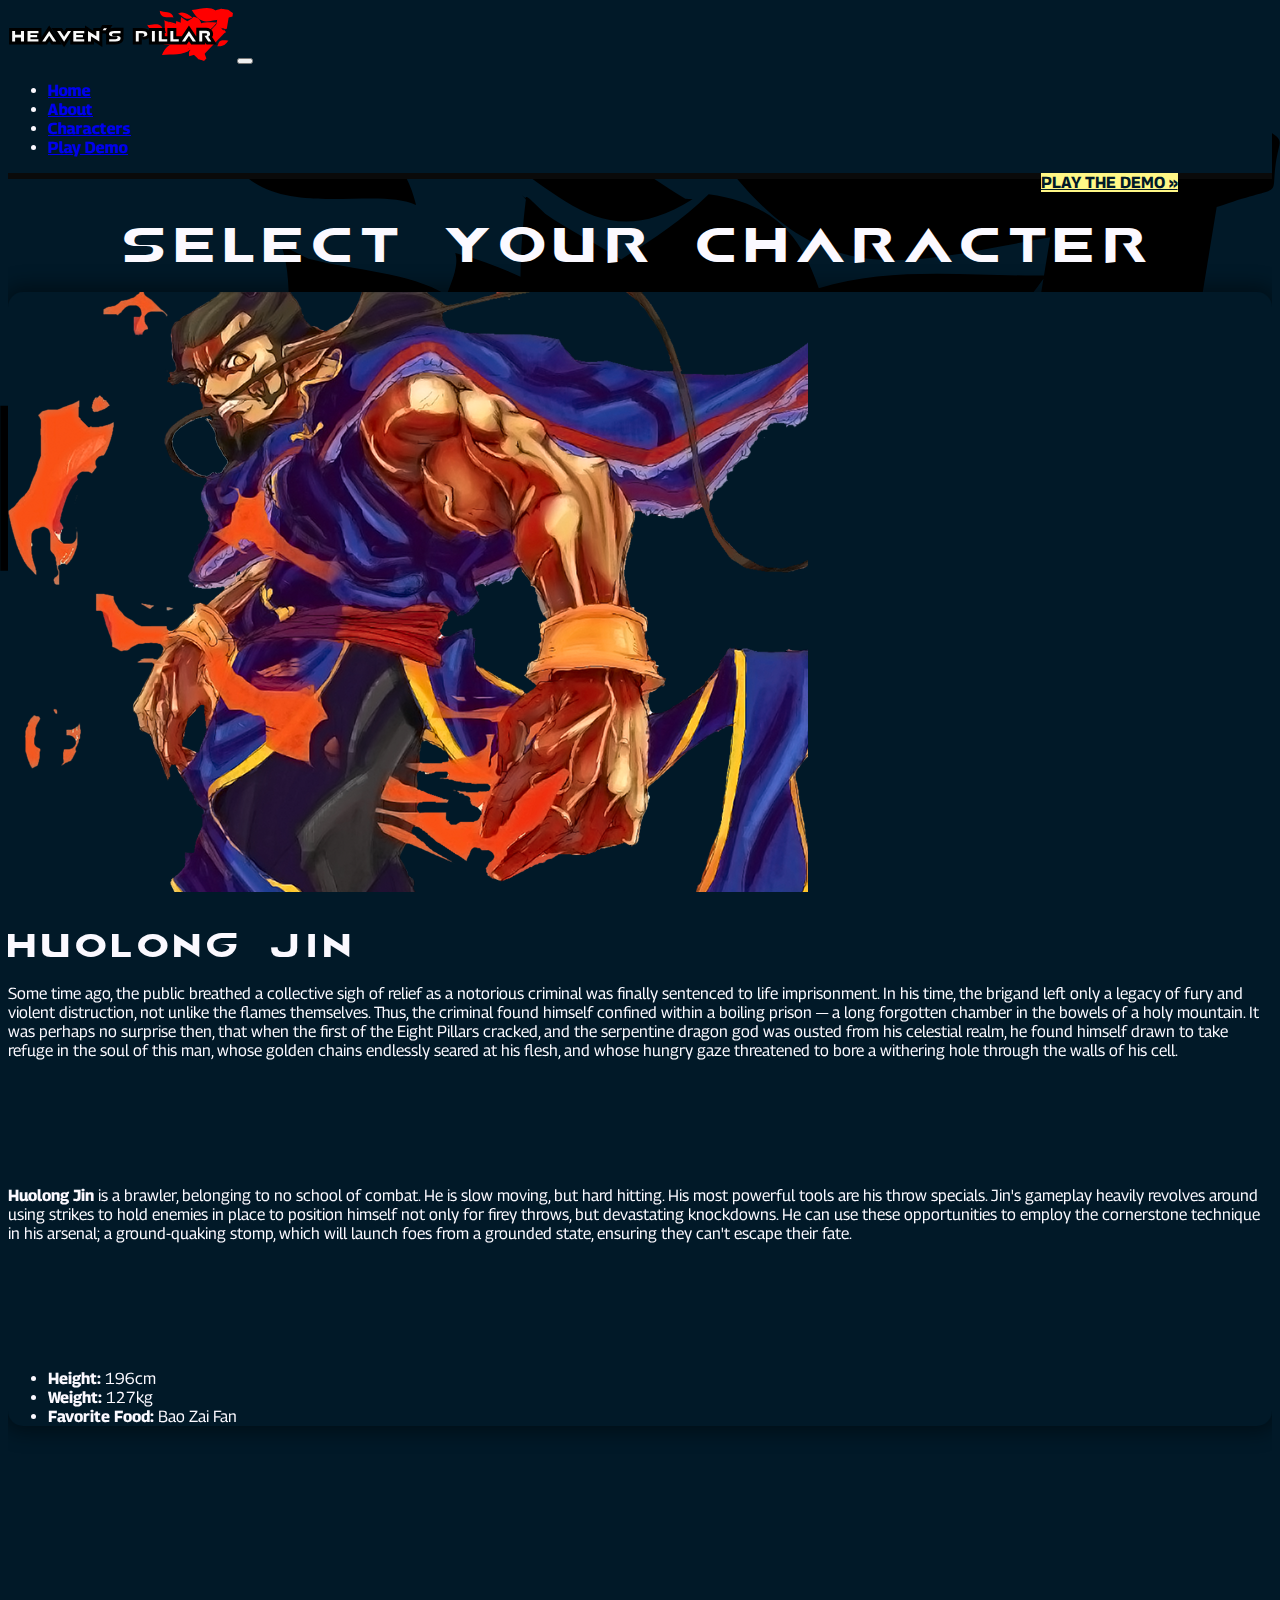
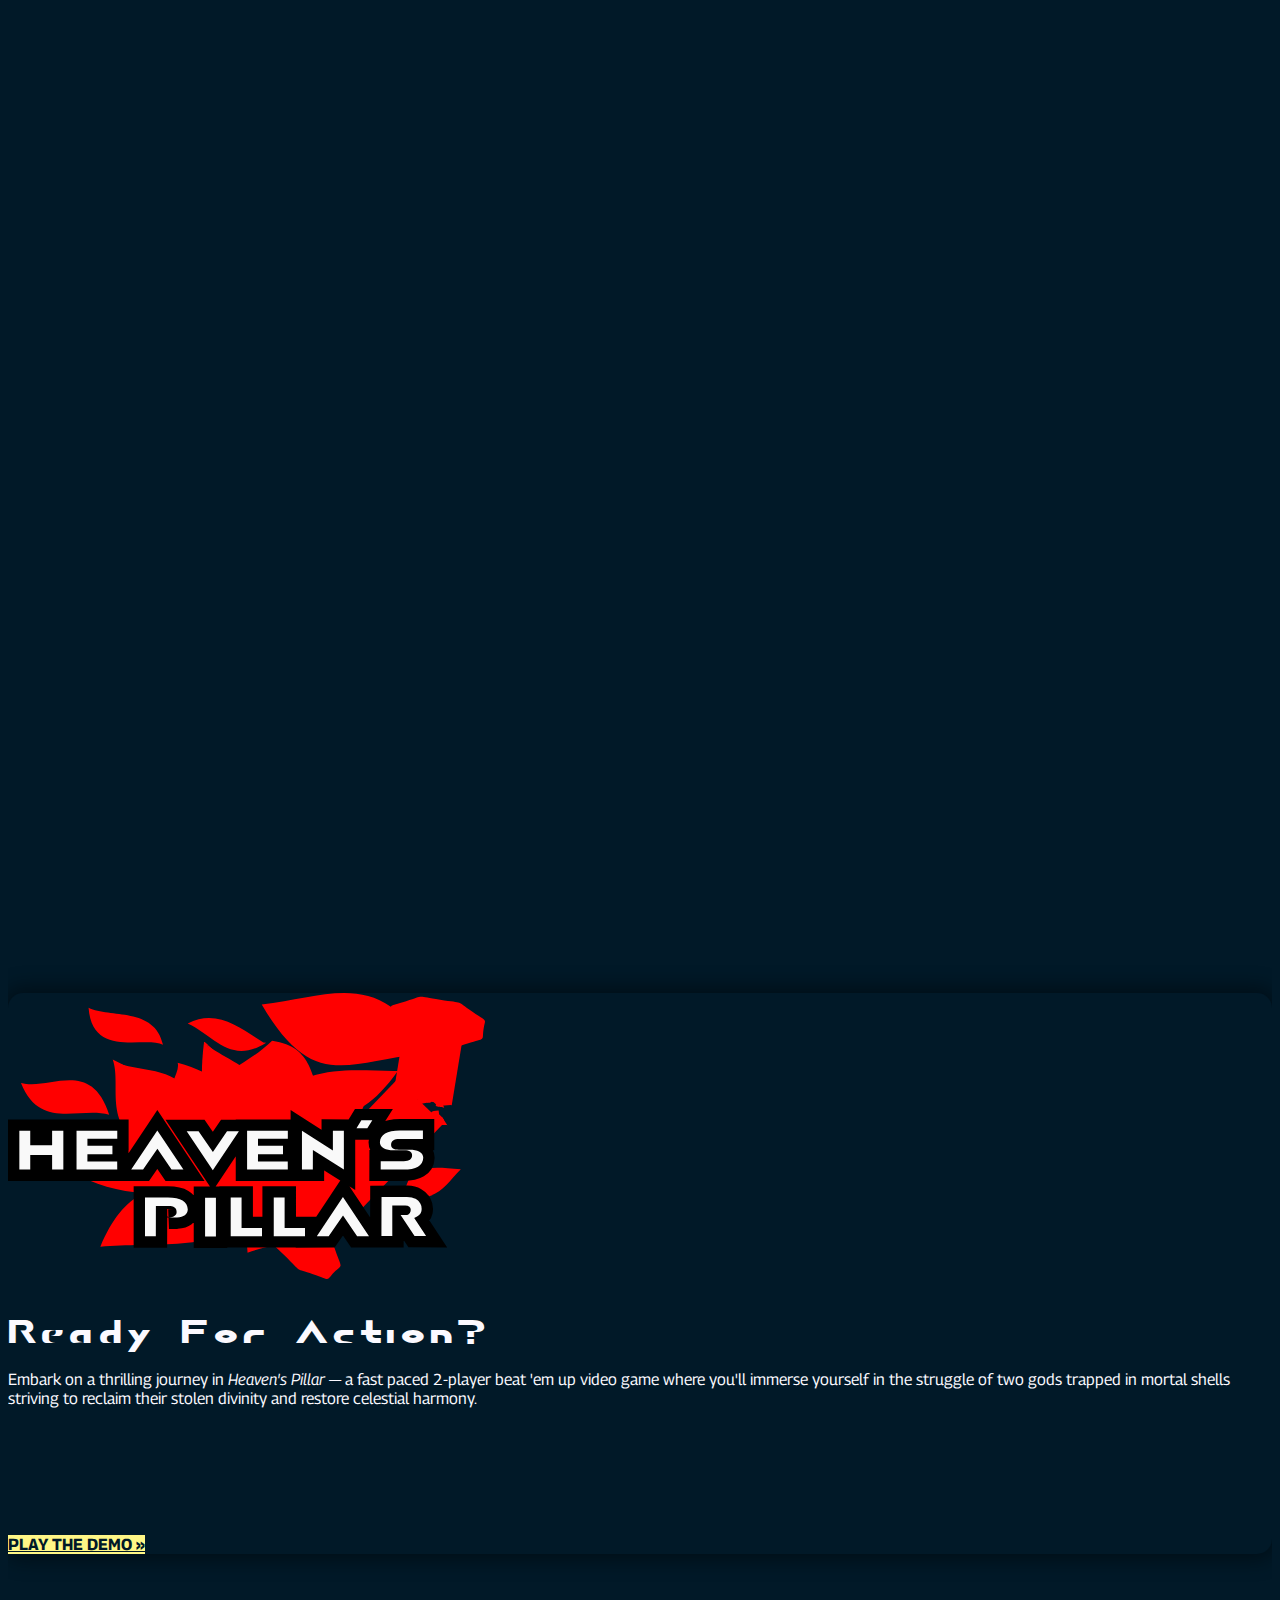
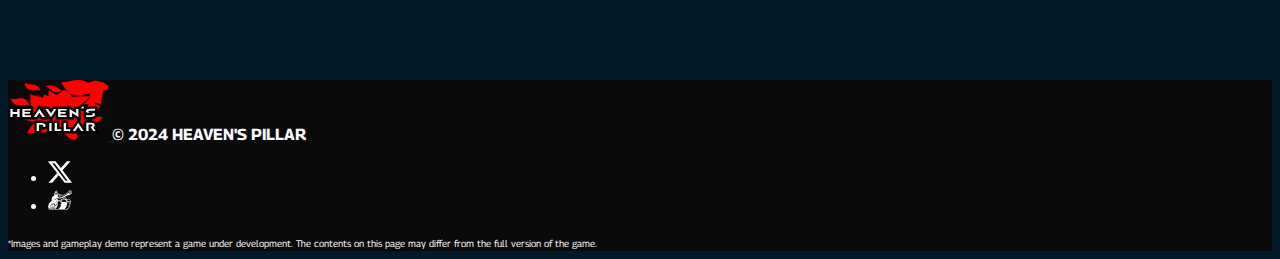
<file: characters.html>
<!doctype html>
<html lang="en">

<head>
    <meta charset="utf-8">
    <meta name="viewport" content="width=device-width, initial-scale=1">
    <meta name="description" content="Learn about the unique traits and abilities of Heaven's Pillar's two playable characters. Dive deeper into their stories and gameplay mechanics here.">
    <title>CHARACTERS · HEAVEN'S PILLAR</title>
    <link rel="apple-touch-icon" sizes="180x180" href="/apple-touch-icon.png">
    <link rel="icon" type="image/png" sizes="48x48" href="/favicon-48x48.png">
    <link rel="icon" type="image/png" sizes="32x32" href="/favicon-32x32.png">
    <link rel="icon" type="image/png" sizes="16x16" href="/favicon-16x16.png">
    <link rel="icon" type="image/x-icon" href="/favicon.ico">
    <link rel="manifest" href="/site.webmanifest">
    <link rel="mask-icon" href="/safari-pinned-tab.svg" color="#5bbad5">
    <meta name="msapplication-TileColor" content="#da532c">
    <meta name="theme-color" content="#ffffff">
    <!-- Bootstrap core CSS -->
    <link href="https://cdn.jsdelivr.net/npm/bootstrap@5.3.2/dist/css/bootstrap.min.css" rel="stylesheet" integrity="sha384-T3c6CoIi6uLrA9TneNEoa7RxnatzjcDSCmG1MXxSR1GAsXEV/Dwwykc2MPK8M2HN" crossorigin="anonymous">
    <link href="https://unpkg.com/aos@2.3.1/dist/aos.css" rel="stylesheet">
    <!-- Site CSS -->
    <link href="./files/css/main.css" rel="stylesheet">
</head>

<body>
  <nav class="navbar navbar-expand-lg navbar-dark blue sticky-top">
    <div class="container-fluid container">
      <a class="navbar-brand" href="/"><img src="./files/images/logo-horz.svg" alt="heavens pillar game" width="225" height="auto" class="agp"></a>
      <button class="navbar-toggler" type="button" data-bs-toggle="collapse" data-bs-target="#navbarText" aria-controls="navbarText" aria-expanded="false" aria-label="Toggle navigation">
        <span class="navbar-toggler-icon"></span>
      </button>
      <div class="collapse navbar-collapse" id="navbarText">
        <ul class="navbar-nav me-5 mb-2 mb-lg-0">
          <li class="nav-item mx-3">
            <a class="nav-link bold" href="/">Home</a>
          </li>
          <li class="nav-item mx-3">
            <a class="nav-link bold" href="/#abt">About</a>
          </li>
          <li class="nav-item mx-3">
            <a class="nav-link bold" href="/characters">Characters</a>
          </li>
          <li class="nav-item mx-3 d-lg-none">
            <a class="nav-link bold" href="/play">Play Demo</a>
          </li>
        </ul>
        <span class="top-btn d-none d-lg-block">
            <a class="btn btn-yellow btn-lg bold" href="/play">PLAY THE DEMO&nbsp;&#187;</a>
          </span>
      </div>
    </div>
  </nav>
    <main>
        <section class="py-5">
          <h1 class="mb-5 mt-5 text-center p-4">SELECT YOUR CHARACTER</h1>
            <div class="container px-5">
                <div class="row d-flex justify-content-between">
                    <div class="col-12 col-md-5 p-0 blue border-rounded mb-5 shd" data-aos="fade-right">
                    <img src="./files/images/jin-portrait.png" alt="character art of jin, a playable character in heaven's pillar">
                    <div class="p-5 pt-3">
                    <h2 class="mt-5">HUOLONG JIN</h2>
                    <p>Some time ago, the public breathed a collective sigh of relief as a notorious criminal was finally sentenced to life imprisonment. In his time, the brigand left only a legacy of fury and violent distruction, not unlike the flames themselves. Thus, the criminal found himself confined within a boiling prison&nbsp;&mdash; a long forgotten chamber in the bowels of a holy mountain. It was perhaps no surprise then, that when the first of the Eight Pillars cracked, and the serpentine dragon god was ousted from his celestial realm, he found himself drawn to take refuge in the soul of this man, whose golden chains endlessly seared at his flesh, and whose hungry gaze threatened to bore a withering hole through the walls of his cell.</p>
                    <p><strong>Huolong Jin</strong> is a brawler, belonging to no school of combat. He is slow moving, but hard hitting. His most powerful tools are his throw specials. Jin's gameplay heavily revolves around using strikes to hold enemies in place to position himself not only for firey throws, but devastating knockdowns. He can use these opportunities to employ the cornerstone technique in his arsenal; a ground-quaking stomp, which will launch foes from a grounded state, ensuring they can't escape their fate.</p>
                    <ul>
                    <li><strong>Height:</strong> 196cm</li>
                    <li><strong>Weight:</strong> 127kg</li>
                    <li><strong>Favorite Food:</strong> Bao Zai Fan</li>
                    </ul>
                </div>
                </div>
                    <div class="col-12 col-md-5 p-0 blue border-rounded mb-5 shd" data-aos="fade-left">
                    <img src="./files/images/lin-portrait.png" alt="character art of lin, a playable character in heaven's pillar">
                    <div class="p-5 pt-3">
                    <h2 class="mt-5">MEIHUA LIN</h2>
                    <p>At the secluded peak of a holy mountain, lies a hidden monastery where dozens of devotees tirelessly cultivate their bodies and spirits to perfection. One lonely monk however, who despite her tremendous effort, was unable to command herself with the same precision as her peers. She instead redoubled her efforts into meditation, seeking enlightenment. It was by coincidence, or perhaps fate, that the young woman was meditating in the the mountain's waterfall basin when the first of the Eight Pillars began to split&nbsp;&mdash; sending the fair goddess of creation and guardian of humanity plummeting from her heavenly palace. Magnetized to the woman's abundance of spirit, the goddess took shelter in the gentle soul of the monk.</p>
                    <p><strong>Meihua Lin</strong> is a practicioner of a mysterious and eclectic art known as the <em>Blossoming Fist</em>. The school blends gentle and passive stopping techniques with harsh "sure-killing" arts, creating a dichotomy fitting of it's floral namesake. Lin's gameplay centers primarily using her walk speed to close in for a flurry of low-damage, but rapid strikes that lead her into an easily executed "tieshankao" that sends enemies sky-high. Lin then transitions to powerful and intricate juggle sequences to finish her foes.</p>
                    <ul>
                      <li><strong>Height:</strong> 167cm</li>
                      <li><strong>Weight:</strong> 58kg</li>
                      <li><strong>Favorite Food:</strong> Yang Zhi Gan Lu</li>
                      </ul>
                </div>
                </div>
                </div>
            </div>
        </section>
        <section>
          <div class="container">
          <div class="row blue border-rounded mb-5 shd">
            <div class="col-12 col-sm-4 p-0">
                <img src="./files/images/logo-color.svg" class="border-rounded pt-5 px-3 mb-5" alt="heavens pillar game" class="agp">
            </div>
            <div class="col-12 col-sm-8 px-5">
            <h2 class="mt-5">Ready For Action?</h2>
            <p class="lead mb-4">Embark on a thrilling journey in <em>Heaven's Pillar</em>&nbsp;&mdash; a fast paced 2-player beat&nbsp;'em&nbsp;up video game where you'll immerse yourself in the struggle of two gods trapped in mortal shells striving to reclaim their stolen divinity and restore celestial harmony.</p>
            <p class="mb-4"><a class="btn btn-yellow btn-lg bold" href="/play">PLAY THE DEMO&nbsp;&#187;</a></p>
        </div>
        </div>
      </div>
        </section>
    </main>
    <footer class="d-flex flex-wrap py-3 mt-4 black">
      <div class="container">
          <div class="row justify-content-between align-items-center mb-4">
    <div class="col-12 col-md-10 d-flex">
      <a href="index.html" class="mb-3 me-3 mb-md-0 text-white bold text-decoration-none lh-1">
        <img src="./files/images/logo-color.svg" width="100" height="auto" alt="heavens pillar demo" class="agp"/>
      </a>
      <span class="mt-3 mb-md-0 text-white bold">© 2024 HEAVEN'S PILLAR</span>
    </div>
    <ul class="nav col-12 col-md-2 justify-content-center d-flex">
      <li class="ms-4"><a class="text-white bold" href="https://twitter.com/heavenpillardev"><img src="./files/images/x-social-media-white-icon.svg" width="24" height="24"/></a></li>
      <li class="ms-4"><a class="text-white bold" href="https://www.newgrounds.com/portal/view/926458"><img src="./files/images/ng-white-icon.svg" width="24" height="24"/></a></li>
    </ul>
  </div>
  <div class="row justify-content-center align-items-center">
  <small class="text-white text-center">*Images and gameplay demo represent a game under development. The contents on this page may differ from the full version of the game.</small>
  </div>
  </div>
  </footer>
    <script src="https://cdn.jsdelivr.net/npm/bootstrap@5.3.2/dist/js/bootstrap.bundle.min.js" integrity="sha384-C6RzsynM9kWDrMNeT87bh95OGNyZPhcTNXj1NW7RuBCsyN/o0jlpcV8Qyq46cDfL" crossorigin="anonymous"></script>
    <script src="https://unpkg.com/aos@2.3.1/dist/aos.js"></script>
    <script>
        AOS.init();
      </script>
</body>

</html>
</file>
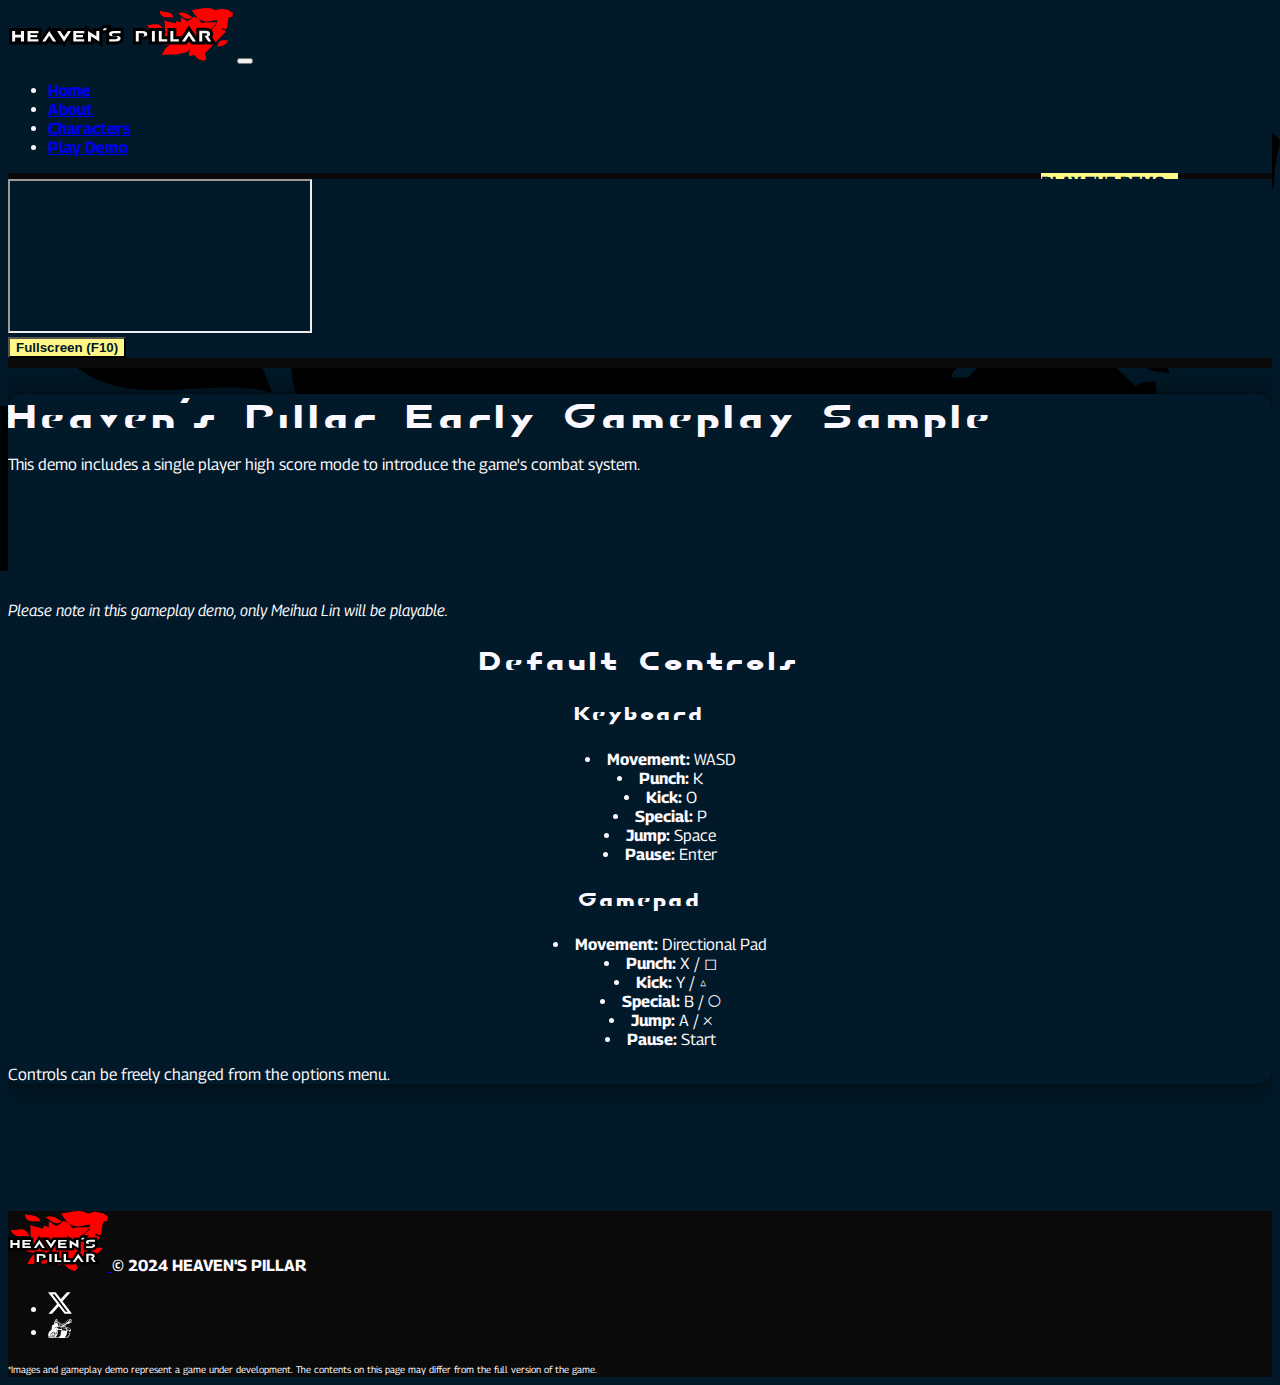
<file: play.html>
<!doctype html>
<html lang="en">

<head>
    <meta charset="utf-8">
    <meta name="viewport" content="width=device-width, initial-scale=1">
    <meta name="description" content="Try out the Heaven's Pillar demo directly in your browser. Start playing now">
    <title>PLAY THE DEMO · HEAVEN'S PILLAR</title>
    <link rel="apple-touch-icon" sizes="180x180" href="/apple-touch-icon.png">
    <link rel="icon" type="image/png" sizes="48x48" href="/favicon-48x48.png">
    <link rel="icon" type="image/png" sizes="32x32" href="/favicon-32x32.png">
    <link rel="icon" type="image/png" sizes="16x16" href="/favicon-16x16.png">
    <link rel="icon" type="image/x-icon" href="/favicon.ico">
    <link rel="manifest" href="/site.webmanifest">
    <link rel="mask-icon" href="/safari-pinned-tab.svg" color="#5bbad5">
    <meta name="msapplication-TileColor" content="#da532c">
    <meta name="theme-color" content="#ffffff">
    <!-- Bootstrap core CSS -->
    <link href="https://cdn.jsdelivr.net/npm/bootstrap@5.3.2/dist/css/bootstrap.min.css" rel="stylesheet" integrity="sha384-T3c6CoIi6uLrA9TneNEoa7RxnatzjcDSCmG1MXxSR1GAsXEV/Dwwykc2MPK8M2HN" crossorigin="anonymous">
    <link href="https://unpkg.com/aos@2.3.1/dist/aos.css" rel="stylesheet">
    <!-- Site CSS -->
    <link href="./files/css/main.css" rel="stylesheet">
</head>

<body>
    <nav class="navbar navbar-expand-lg navbar-dark blue sticky-top">
        <div class="container-fluid container">
          <a class="navbar-brand" href="/"><img src="./files/images/logo-horz.svg" alt="heavens pillar game" width="225" height="auto" class="agp"></a>
          <button class="navbar-toggler" type="button" data-bs-toggle="collapse" data-bs-target="#navbarText" aria-controls="navbarText" aria-expanded="false" aria-label="Toggle navigation">
            <span class="navbar-toggler-icon"></span>
          </button>
          <div class="collapse navbar-collapse" id="navbarText">
            <ul class="navbar-nav me-5 mb-2 mb-lg-0">
              <li class="nav-item mx-3">
                <a class="nav-link bold" href="/">Home</a>
              </li>
              <li class="nav-item mx-3">
                <a class="nav-link bold" href="/#abt">About</a>
              </li>
              <li class="nav-item mx-3">
                <a class="nav-link bold" href="/characters">Characters</a>
              </li>
              <li class="nav-item mx-3 d-lg-none">
                <a class="nav-link bold" href="/play">Play Demo</a>
              </li>
            </ul>
            <span class="top-btn d-none d-lg-block">
                <a class="btn btn-yellow btn-lg bold" href="/play">PLAY THE DEMO&nbsp;&#187;</a>
              </span>
          </div>
        </div>
      </nav>
    <main>
        <!--HERO-->
        <div class="mb-4 hero container">
            <div class="row justify-content-center">
                        <div class="col-9 px-5">
                            <div class="ratio ratio-16x9 mb-2">
                            <iframe src="https://toomeme.github.io/xiao-wasm/" fsrameborder="0" scrolling="no" allowfullscreen="true" allow="fullscreen"></iframe>
                        </div>
                        <button class="btn btn-yellow btn-lg bold mb-3" onclick="toggleFullscreen()">Fullscreen (F10)</a>
                        </div>
            </div>
        </div>
        <section class="pb-5 pt-3">
            <div class="container px-5">
                <div class="row blue border-rounded mb-5 shd">
                    <div class="col-12 px-5">
                    <h2 class="mt-5">Heaven's Pillar Early Gameplay Sample</h2>
                    <p class="lead mb-2">This demo includes a single player high score mode to introduce the game's combat system.</p>
                    <em>Please note in this gameplay demo, only Meihua Lin will be playable.</em>

                    <h3 class="mt-4 text-center">Default Controls</h3>
                    <div class="row justify-content-center mb-5">
                    <div class="col-12 col-sm-6">
                    <h4 class="text-center">Keyboard</h4>
                    <ul class="lead text-center" style="list-style: inside;">
                        <li><strong>Movement:</strong> WASD</li>
                        <li><strong>Punch:</strong> K</li>
                        <li><strong>Kick:</strong> O</li>
                        <li><strong>Special:</strong> P</li>
                        <li><strong>Jump:</strong> Space</li>
                        <li><strong>Pause:</strong> Enter</li>
                    </ul>
                    </div>
                    <div class="col-12 col-sm-6">
                        <h4 class="text-center">Gamepad</h4>
                        <ul class="lead text-center" style="list-style: inside;">
                            <li><strong>Movement:</strong> Directional Pad</li>
                            <li><strong>Punch:</strong> X / &#9723;</li>
                            <li><strong>Kick:</strong> Y / &#9651;</li>
                            <li><strong>Special:</strong> B / &#128901;</li>
                            <li><strong>Jump:</strong> A / &#128937;</li>
                            <li><strong>Pause:</strong> Start</li>
                        </ul>
                        </div>
                    </div>
                    <p class="lead mb-3">Controls can be freely changed from the options menu.</p>
                </div>
            </div>
            </div>
        </section>
    </main>
    <footer class="d-flex flex-wrap py-3 mt-4 black">
      <div class="container">
          <div class="row justify-content-between align-items-center mb-4">
    <div class="col-12 col-md-10 d-flex">
      <a href="index.html" class="mb-3 me-3 mb-md-0 text-white bold text-decoration-none lh-1">
        <img src="./files/images/logo-color.svg" width="100" height="auto" alt="heavens pillar demo" class="agp"/>
      </a>
      <span class="mt-3 mb-md-0 text-white bold">© 2024 HEAVEN'S PILLAR</span>
    </div>
    <ul class="nav col-12 col-md-2 justify-content-center d-flex">
      <li class="ms-4"><a class="text-white bold" href="https://twitter.com/heavenpillardev"><img src="./files/images/x-social-media-white-icon.svg" width="24" height="24"/></a></li>
      <li class="ms-4"><a class="text-white bold" href="https://www.newgrounds.com/portal/view/926458"><img src="./files/images/ng-white-icon.svg" width="24" height="auto"/></a></li>
    </ul>
  </div>
  <div class="row justify-content-center align-items-center">
  <small class="text-white text-center">*Images and gameplay demo represent a game under development. The contents on this page may differ from the full version of the game.</small>
  </div>
  </div>
  </footer>
    <script src="https://cdn.jsdelivr.net/npm/bootstrap@5.3.2/dist/js/bootstrap.bundle.min.js" integrity="sha384-C6RzsynM9kWDrMNeT87bh95OGNyZPhcTNXj1NW7RuBCsyN/o0jlpcV8Qyq46cDfL" crossorigin="anonymous"></script>
    <script src="https://unpkg.com/aos@2.3.1/dist/aos.js"></script>
    <script>
        AOS.init();
      </script>
    <script type="text/javascript">
      var myScreenOrientation = window.screen.orientation;
        function toggleFullscreen() {
        let elem = document.querySelector("iframe");

        if (!document.fullscreenElement) {
            elem.requestFullscreen().catch((err) => {
            alert(
                `Error attempting to enable fullscreen mode: ${err.message} (${err.name})`,
            );
            });
            myScreenOrientation.lock("landscape")
    .then(() => {
      console.log(`Locked to landscape`);
    })
    .catch((error) => {
      console.log(`${error}\n`);
    });
            elem.focus();
        } else {
            document.exitFullscreen();
            myScreenOrientation.unlock();
        }
        }
        addEventListener("load", (event) => {document.querySelector("iframe").src += '?' + new Date().getTime();});
    </script>
</body>

</html>
</file>
<file: files/css/main.css>
@import url('https://fonts.googleapis.com/css2?family=Georama:ital,wght@0,100..900;1,100..900&display=swap');
@font-face {
    font-family: 'airborne_gpbold';
    src: url('../fonts/airborne_gp-webfont.woff2') format('woff2'),
         url('../fonts/airborne_gp-webfont.woff') format('woff');
    font-weight: normal;
    font-style: normal;

}
:root
{
    /*potential new color for blue: #222653*/
    --blue: #011928;
    --yellow: #fff786;
    --white: #fbf9ff;
    --black: #0a0a0a;
}

body
{
    background-color: var(--blue);
    color: var(--white);
    font-family: "Georama", sans-serif;
    font-optical-sizing: auto;
    font-weight: normal;
    font-style: normal;
    overflow-x: hidden;
    background-image: url("../images/logo-black-ko.svg");
    background-size: contain;
    background-attachment: fixed;
    background-repeat:no-repeat;
    background-position: center center;
    max-width: 100%;
    overflow-x: hidden;
}
main{    
  max-width: 100%;
  overflow-x: hidden;}
img{max-width: 100%;}
h1, h2, h3, h4{
font-family: 'airborne_gpbold';
font-weight: bolder;
font-size: 1.1em;
}
h1{font-size: 3em; margin-bottom: 12px;}
h2{font-size: 2em; margin-bottom: 12px;}
h3{font-size: 1.5em; margin-bottom: 12px;}
small, .small{font-size: .6em !important;}
.hero{width: 100%;
max-width: 100%;
position: relative;
min-height: max-content;
border-bottom: 10px var(--black) solid;
background: var(--blue);
}
p{margin-bottom: 10%;}
.blue{background-color: var(--blue);}
.yellow{background-color: var(--yellow);}
.white{background-color: var(--white);}
.black{background-color: var(--black);}

.txt-blue{color: var(--blue);}
.txt-yellow{color: var(--yellow);}
.txt-white{color: var(--white);}

.text-center{text-align: center;}

.btn-yellow{background-color: var(--yellow); color: var(--blue);}
.btn-yellow:hover{background-color: var(--white) !important; color: var(--blue) !important; }

.hp-logo{filter:drop-shadow(rgba(26, 26, 26,0.5) 0.5rem 0.5rem 5px);}

.top-btn{position: absolute;
right: 8%;}

.bold{font-weight: bold;}

.border-rounded{border-radius: 15px;}

.shd{box-shadow: 0px 0px 20px 6px #0000006e;}

.agp{font-family: 'airborne_gpbold' !important;}

.video-container {
    position: relative;
}

.video-container video {
    filter: blur(3px);
    opacity: 0.4;
  width: 100%;
  height: 100%;
  position: absolute;
  object-fit: cover;
  z-index: 0;
  padding: 0;
}

.navbar{border-bottom: 6px var(--black) solid;}

/* Just styling the content of the div, the *magic* in the previous rules */
.video-container .caption {
  z-index: 1;
  position: relative;
}

.overlay {
    position: absolute;
    z-index: 2;
    background: #4d4d4d;
    opacity: 0.5;
  }
@media screen and (max-width: 525px) {
h1{font-size: 2em; margin-bottom: 12px;}
h2{font-size: 1.3em; margin-bottom: 12px;}
h3{font-size: 1.1em; margin-bottom: 12px;}
h4{font-size: 1em; margin-bottom: 12px;}
}
</file>
